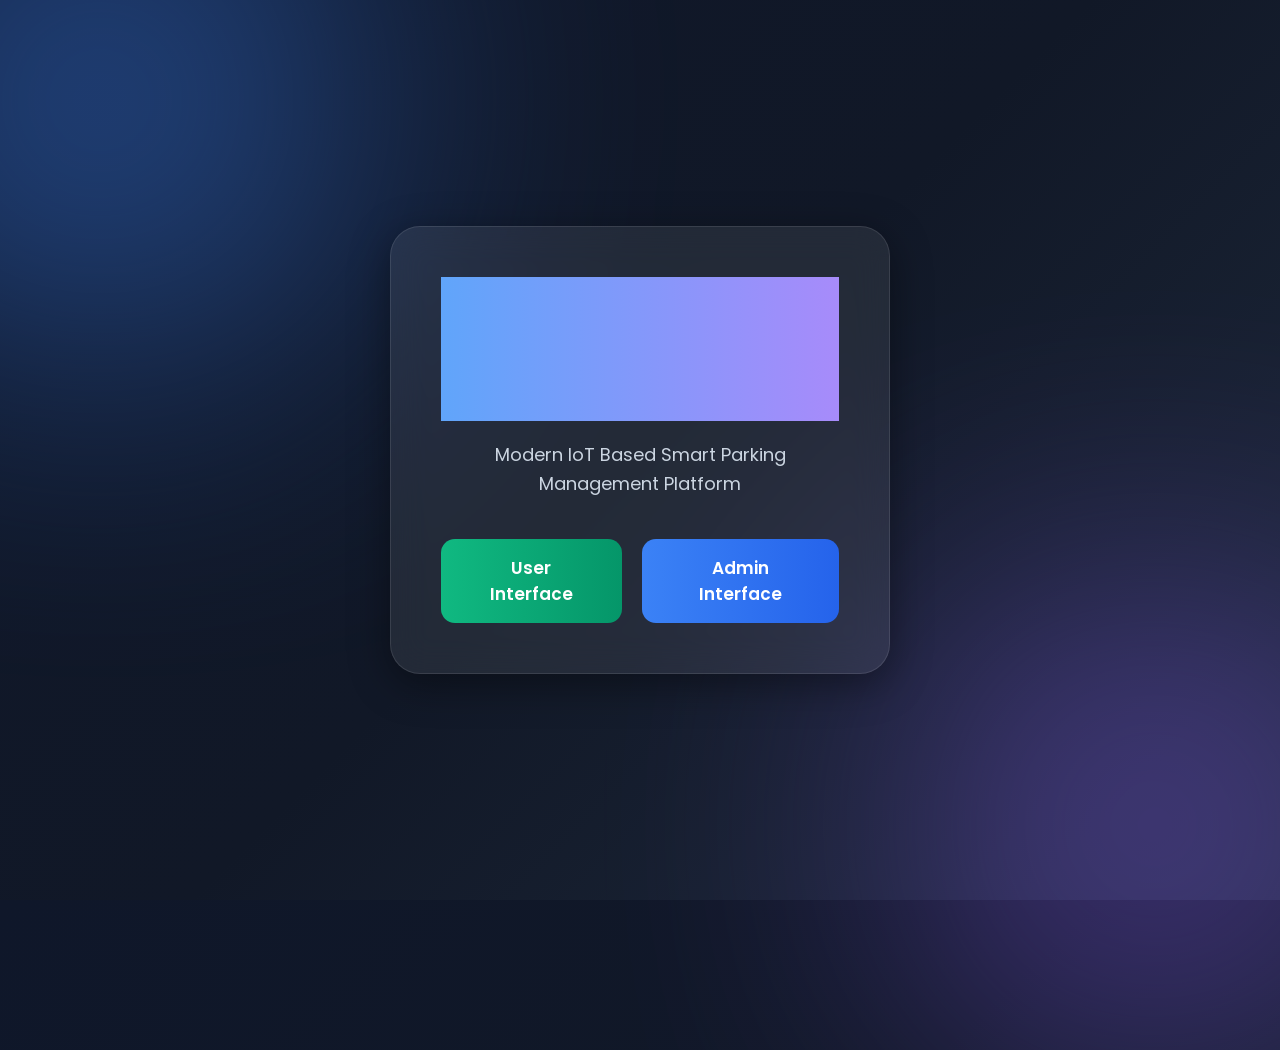
<file: index.html>
<!DOCTYPE html>
<html lang="en">
<head>
    <meta charset="UTF-8">
    <meta name="viewport" content="width=device-width, initial-scale=1.0">

    <title>Smart Parking System</title>

    <link rel="stylesheet" href="style.css">

    <link href="https://fonts.googleapis.com/css2?family=Poppins:wght@300;400;500;600;700&display=swap" rel="stylesheet">
</head>

<body>

<div class="landing-page">

    <div class="glass-card">

        <h1>🚗 Smart Parking System</h1>

        <p>
            Modern IoT Based Smart Parking Management Platform
        </p>

        <div class="button-group">

            <a href="user.html" class="btn user-btn">
                User Interface
            </a>

            <a href="admin.html" class="btn admin-btn">
                Admin Interface
            </a>

        </div>

    </div>

</div>

</body>
</html>
</file>
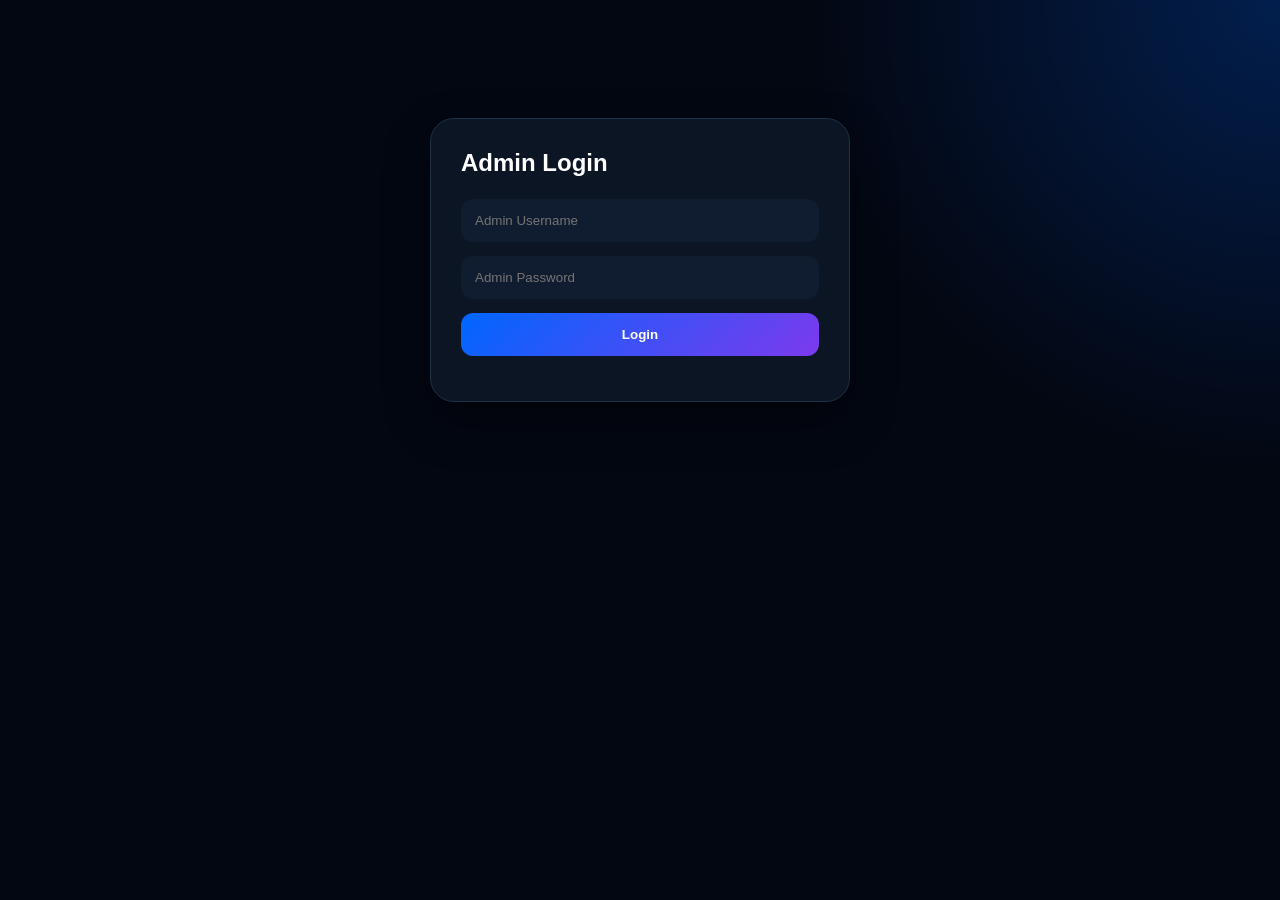
<file: admin.html>
<!DOCTYPE html>
<html lang="en">
<head>
  <meta charset="UTF-8">
  <title>Smart Parking Admin</title>
  <link rel="stylesheet" href="admin.css">
</head>

<body>

<section id="adminLoginBox" class="admin-login-card">
  <h2>Admin Login</h2>

  <input id="adminUsername" placeholder="Admin Username">
  <input id="adminPassword" type="password" placeholder="Admin Password">

  <button onclick="adminLogin()">Login</button>

  <p id="adminLoginMessage"></p>
</section>

<section id="adminDashboard" style="display:none;">

  <header class="admin-header">
    <div>
      <h1>Smart Parking Admin Dashboard</h1>
      <p>Manage slots, vehicles, bookings, revenue and parking price</p>
    </div>

    <button onclick="adminLogout()">Logout</button>
  </header>
  <div id="arrivalAlert" class="arrival-alert"></div>
  <section class="stats">
    <div class="stat">
      <span>Total Slots</span>
      <h2 id="totalSlots">0</h2>
    </div>

    <div class="stat green">
      <span>Available Slots</span>
      <h2 id="availableSlots">0</h2>
    </div>

    <div class="stat red">
      <span>Occupied Slots</span>
      <h2 id="occupiedSlots">0</h2>
    </div>

    <div class="stat orange">
      <span>Total Revenue</span>
      <h2 id="totalRevenue">₹0</h2>
    </div>
  </section>

  <section class="settings-card">
    <h2>Parking Settings</h2>
    <p>Admin can update number of slots and price per hour</p>
    
    <div class="settings-grid">
      <input type="number" id="adminTotalSlots" placeholder="Total Slots">
      <input type="number" id="adminPrice" placeholder="Price Per Hour ₹">

      <button onclick="saveParkingSettings()">Save Settings</button>
    </div>

    <p id="settingsMessage"></p>
  </section>

  <section class="slots-card">
    <h2>Live Parking Slots</h2>

    <div id="slotGrid" class="slot-grid"></div>
  </section>

  <section class="table-card">
    <div class="table-header">
      <h2>Vehicle Logs</h2>
      <input id="searchInput" onkeyup="filterTable()" placeholder="Search vehicle...">
    </div>

    <table>
      <thead>
        <tr>
          <th>ID</th>
          <th>Vehicle</th>
          <th>Owner</th>
          <th>Slot</th>
          <th>Entry</th>
          <th>Exit</th>
          <th>Fee</th>
          <th>Fine</th>
          <th>Status</th>
        </tr>
      </thead>

      <tbody id="vehicleTable"></tbody>
    </table>
  </section>

</section>

<script src="admin.js"></script>
</body>
</html>
</file>
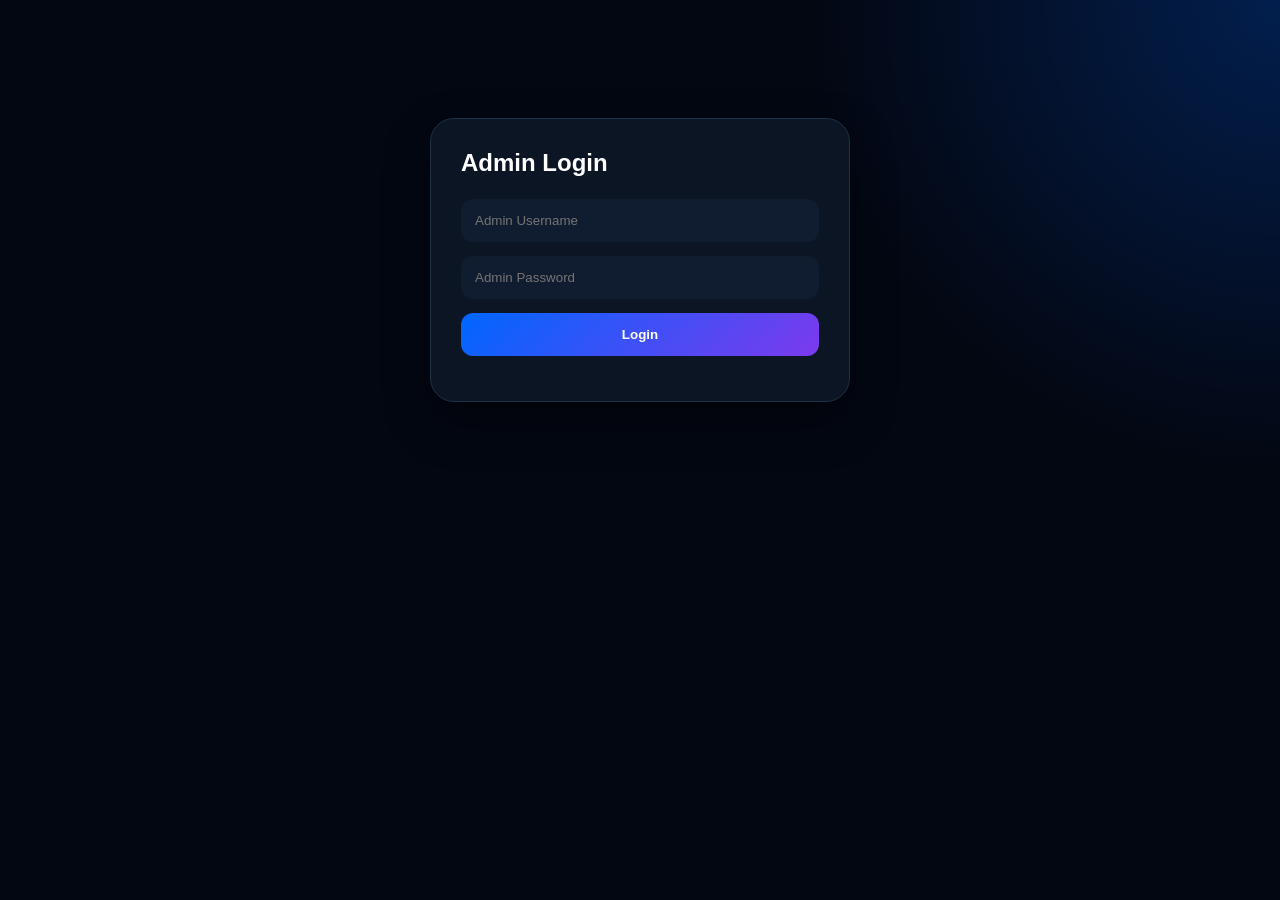
<file: frontend/admin.html>
<!DOCTYPE html>
<html lang="en">
<head>
  <meta charset="UTF-8">
  <title>Smart Parking Admin</title>
  <link rel="stylesheet" href="admin.css">
</head>

<body>

<section id="adminLoginBox" class="admin-login-card">
  <h2>Admin Login</h2>

  <input id="adminUsername" placeholder="Admin Username">
  <input id="adminPassword" type="password" placeholder="Admin Password">

  <button onclick="adminLogin()">Login</button>

  <p id="adminLoginMessage"></p>
</section>

<section id="adminDashboard" style="display:none;">

  <header class="admin-header">
    <div>
      <h1>Smart Parking Admin Dashboard</h1>
      <p>Manage slots, vehicles, bookings, revenue and parking price</p>
    </div>

    <button onclick="adminLogout()">Logout</button>
  </header>
  <div id="arrivalAlert" class="arrival-alert"></div>
  <section class="stats">
    <div class="stat">
      <span>Total Slots</span>
      <h2 id="totalSlots">0</h2>
    </div>

    <div class="stat green">
      <span>Available Slots</span>
      <h2 id="availableSlots">0</h2>
    </div>

    <div class="stat red">
      <span>Occupied Slots</span>
      <h2 id="occupiedSlots">0</h2>
    </div>

    <div class="stat orange">
      <span>Total Revenue</span>
      <h2 id="totalRevenue">₹0</h2>
    </div>
  </section>

  <section class="settings-card">
    <h2>Parking Settings</h2>
    <p>Admin can update number of slots and price per hour</p>
    
    <div class="settings-grid">
      <input type="number" id="adminTotalSlots" placeholder="Total Slots">
      <input type="number" id="adminPrice" placeholder="Price Per Hour ₹">

      <button onclick="saveParkingSettings()">Save Settings</button>
    </div>

    <p id="settingsMessage"></p>
  </section>

  <section class="slots-card">
    <h2>Live Parking Slots</h2>

    <div id="slotGrid" class="slot-grid"></div>
  </section>

  <section class="table-card">
    <div class="table-header">
      <h2>Vehicle Logs</h2>
      <input id="searchInput" onkeyup="filterTable()" placeholder="Search vehicle...">
    </div>

    <table>
      <thead>
        <tr>
          <th>ID</th>
          <th>Vehicle</th>
          <th>Owner</th>
          <th>Slot</th>
          <th>Entry</th>
          <th>Exit</th>
          <th>Fee</th>
          <th>Fine</th>
          <th>Status</th>
        </tr>
      </thead>

      <tbody id="vehicleTable"></tbody>
    </table>
  </section>

</section>

<script src="admin.js"></script>
</body>
</html>
</file>
<file: style.css>
@import url('https://fonts.googleapis.com/css2?family=Poppins:wght@300;400;500;600;700&display=swap');

*{
    margin:0;
    padding:0;
    box-sizing:border-box;
    font-family:'Poppins',sans-serif;
}

body{
    min-height:100vh;
    overflow:hidden;
    background:
    linear-gradient(135deg,#0f172a,#111827,#1e293b);
}

/* ANIMATED BACKGROUND */

body::before{
    content:'';
    position:absolute;
    width:500px;
    height:500px;
    background:#3b82f6;
    border-radius:50%;
    top:-150px;
    left:-150px;
    filter:blur(140px);
    opacity:0.5;
}

body::after{
    content:'';
    position:absolute;
    width:450px;
    height:450px;
    background:#8b5cf6;
    border-radius:50%;
    bottom:-150px;
    right:-100px;
    filter:blur(140px);
    opacity:0.5;
}

/* MAIN */

.landing-page{
    width:100%;
    height:100vh;
    display:flex;
    justify-content:center;
    align-items:center;
    position:relative;
    z-index:1;
}

.glass-card{
    width:500px;
    padding:50px;
    border-radius:30px;
    background:rgba(255,255,255,0.08);
    border:1px solid rgba(255,255,255,0.1);
    backdrop-filter:blur(18px);
    text-align:center;
    color:white;
    box-shadow:0 10px 40px rgba(0,0,0,0.4);
    animation:float 4s ease-in-out infinite;
}

@keyframes float{
    0%{
        transform:translateY(0px);
    }
    50%{
        transform:translateY(-10px);
    }
    100%{
        transform:translateY(0px);
    }
}

.glass-card h1{
    font-size:48px;
    margin-bottom:20px;
    background:linear-gradient(to right,#60a5fa,#a78bfa);
    
    -webkit-text-fill-color:transparent;
}

.glass-card p{
    color:#cbd5e1;
    font-size:18px;
    margin-bottom:40px;
    line-height:1.6;
}

.button-group{
    display:flex;
    gap:20px;
    justify-content:center;
}

.btn{
    text-decoration:none;
    padding:16px 30px;
    border-radius:14px;
    font-size:17px;
    font-weight:600;
    color:white;
    transition:0.3s;
}

.user-btn{
    background:linear-gradient(to right,#10b981,#059669);
}

.admin-btn{
    background:linear-gradient(to right,#3b82f6,#2563eb);
}

.btn:hover{
    transform:translateY(-5px) scale(1.03);
    box-shadow:0 10px 25px rgba(255,255,255,0.15);
}

@media(max-width:600px){

    .glass-card{
        width:90%;
        padding:35px;
    }

    .glass-card h1{
        font-size:34px;
    }

    .button-group{
        flex-direction:column;
    }
}
</file>
<file: admin.css>
*{
  margin:0;
  padding:0;
  box-sizing:border-box;
  font-family:Segoe UI, sans-serif;
}

body{
  min-height:100vh;
  background:
    radial-gradient(circle at top right, rgba(0,102,255,.25), transparent 30%),
    #030712;
  color:white;
  padding:28px;
}

.admin-login-card{
  max-width:420px;
  margin:90px auto;
  background:#0b1524;
  border:1px solid #1f3146;
  border-radius:24px;
  padding:30px;
  color:white;
  box-shadow:0 20px 45px rgba(0,0,0,.4);
}

.admin-login-card h2{
  margin-bottom:22px;
}

.admin-login-card input{
  width:100%;
  padding:14px;
  margin-bottom:14px;
  border:none;
  border-radius:12px;
  background:#101c30;
  color:white;
}

.admin-login-card button{
  width:100%;
  padding:14px;
  border:none;
  border-radius:12px;
  background:linear-gradient(135deg,#0066ff,#7c3aed);
  color:white;
  font-weight:800;
  cursor:pointer;
}

#adminLoginMessage,
#settingsMessage{
  color:#facc15;
  text-align:center;
  margin-top:15px;
  font-weight:800;
}

.admin-header{
  display:flex;
  justify-content:space-between;
  align-items:center;
  margin-bottom:28px;
}

.admin-header h1{
  font-size:34px;
}

.admin-header p{
  color:#94a3b8;
  margin-top:6px;
}

.admin-header button{
  border:none;
  padding:12px 20px;
  border-radius:12px;
  background:#ef4444;
  color:white;
  font-weight:800;
  cursor:pointer;
}

.stats{
  display:grid;
  grid-template-columns:repeat(auto-fit,minmax(220px,1fr));
  gap:16px;
  margin-bottom:24px;
}

.stat{
  background:#0b1524;
  border:1px solid #1f3146;
  border-radius:18px;
  padding:22px;
}

.stat span{
  color:#cbd5e1;
}

.stat h2{
  font-size:38px;
  margin-top:8px;
}

.green h2{
  color:#22c55e;
}

.red h2{
  color:#ef4444;
}

.orange h2{
  color:#f59e0b;
}

.settings-card,
.slots-card,
.table-card{
  background:#0b1524;
  border:1px solid #1f3146;
  border-radius:22px;
  padding:24px;
  margin-bottom:24px;
  box-shadow:0 18px 40px rgba(0,0,0,.35);
}

.settings-card h2,
.slots-card h2,
.table-card h2{
  margin-bottom:10px;
}

.settings-card p{
  color:#94a3b8;
  margin-bottom:18px;
}

.settings-grid{
  display:grid;
  grid-template-columns:repeat(auto-fit,minmax(220px,1fr));
  gap:14px;
}

.settings-grid input,
.table-header input{
  padding:14px;
  border:none;
  border-radius:12px;
  background:#101c30;
  color:white;
  outline:none;
}

.settings-grid button{
  border:none;
  border-radius:12px;
  background:linear-gradient(135deg,#0066ff,#7c3aed);
  color:white;
  font-weight:800;
  cursor:pointer;
}

.slot-grid{
  display:grid;
  grid-template-columns:repeat(auto-fit,minmax(150px,1fr));
  gap:16px;
  margin-top:18px;
}

.slot{
  min-height:140px;
  border-radius:18px;
  border:2px solid #22c55e;
  background:rgba(34,197,94,.12);
  display:flex;
  align-items:center;
  justify-content:center;
  flex-direction:column;
  font-weight:900;
  box-shadow:0 15px 30px rgba(0,0,0,.35);
}

.slot.occupied{
  border-color:#ef4444;
  background:rgba(239,68,68,.16);
}

.slot.booked{
  border-color:#f59e0b;
  background:rgba(245,158,11,.18);
}

.table-header{
  display:flex;
  justify-content:space-between;
  align-items:center;
  gap:18px;
  margin-bottom:18px;
}

table{
  width:100%;
  border-collapse:collapse;
  overflow:hidden;
}

th,
td{
  padding:14px;
  border-bottom:1px solid #1f3146;
  text-align:left;
  color:#e5e7eb;
}

th{
  color:#93c5fd;
}

.badge{
  padding:6px 12px;
  border-radius:999px;
  font-size:13px;
  font-weight:800;
}

.badge.active{
  background:rgba(34,197,94,.15);
  color:#22c55e;
}

.badge.exited{
  background:rgba(239,68,68,.15);
  color:#ef4444;
}
.arrival-alert{
  display:none;
  background:linear-gradient(135deg,#facc15,#f97316);
  color:#111827;
  padding:16px 20px;
  border-radius:16px;
  font-weight:900;
  margin-bottom:18px;
  box-shadow:0 12px 30px rgba(0,0,0,.25);
}
</file>
<file: frontend/admin.css>
*{
  margin:0;
  padding:0;
  box-sizing:border-box;
  font-family:Segoe UI, sans-serif;
}

body{
  min-height:100vh;
  background:
    radial-gradient(circle at top right, rgba(0,102,255,.25), transparent 30%),
    #030712;
  color:white;
  padding:28px;
}

.admin-login-card{
  max-width:420px;
  margin:90px auto;
  background:#0b1524;
  border:1px solid #1f3146;
  border-radius:24px;
  padding:30px;
  color:white;
  box-shadow:0 20px 45px rgba(0,0,0,.4);
}

.admin-login-card h2{
  margin-bottom:22px;
}

.admin-login-card input{
  width:100%;
  padding:14px;
  margin-bottom:14px;
  border:none;
  border-radius:12px;
  background:#101c30;
  color:white;
}

.admin-login-card button{
  width:100%;
  padding:14px;
  border:none;
  border-radius:12px;
  background:linear-gradient(135deg,#0066ff,#7c3aed);
  color:white;
  font-weight:800;
  cursor:pointer;
}

#adminLoginMessage,
#settingsMessage{
  color:#facc15;
  text-align:center;
  margin-top:15px;
  font-weight:800;
}

.admin-header{
  display:flex;
  justify-content:space-between;
  align-items:center;
  margin-bottom:28px;
}

.admin-header h1{
  font-size:34px;
}

.admin-header p{
  color:#94a3b8;
  margin-top:6px;
}

.admin-header button{
  border:none;
  padding:12px 20px;
  border-radius:12px;
  background:#ef4444;
  color:white;
  font-weight:800;
  cursor:pointer;
}

.stats{
  display:grid;
  grid-template-columns:repeat(auto-fit,minmax(220px,1fr));
  gap:16px;
  margin-bottom:24px;
}

.stat{
  background:#0b1524;
  border:1px solid #1f3146;
  border-radius:18px;
  padding:22px;
}

.stat span{
  color:#cbd5e1;
}

.stat h2{
  font-size:38px;
  margin-top:8px;
}

.green h2{
  color:#22c55e;
}

.red h2{
  color:#ef4444;
}

.orange h2{
  color:#f59e0b;
}

.settings-card,
.slots-card,
.table-card{
  background:#0b1524;
  border:1px solid #1f3146;
  border-radius:22px;
  padding:24px;
  margin-bottom:24px;
  box-shadow:0 18px 40px rgba(0,0,0,.35);
}

.settings-card h2,
.slots-card h2,
.table-card h2{
  margin-bottom:10px;
}

.settings-card p{
  color:#94a3b8;
  margin-bottom:18px;
}

.settings-grid{
  display:grid;
  grid-template-columns:repeat(auto-fit,minmax(220px,1fr));
  gap:14px;
}

.settings-grid input,
.table-header input{
  padding:14px;
  border:none;
  border-radius:12px;
  background:#101c30;
  color:white;
  outline:none;
}

.settings-grid button{
  border:none;
  border-radius:12px;
  background:linear-gradient(135deg,#0066ff,#7c3aed);
  color:white;
  font-weight:800;
  cursor:pointer;
}

.slot-grid{
  display:grid;
  grid-template-columns:repeat(auto-fit,minmax(150px,1fr));
  gap:16px;
  margin-top:18px;
}

.slot{
  min-height:140px;
  border-radius:18px;
  border:2px solid #22c55e;
  background:rgba(34,197,94,.12);
  display:flex;
  align-items:center;
  justify-content:center;
  flex-direction:column;
  font-weight:900;
  box-shadow:0 15px 30px rgba(0,0,0,.35);
}

.slot.occupied{
  border-color:#ef4444;
  background:rgba(239,68,68,.16);
}

.slot.booked{
  border-color:#f59e0b;
  background:rgba(245,158,11,.18);
}

.table-header{
  display:flex;
  justify-content:space-between;
  align-items:center;
  gap:18px;
  margin-bottom:18px;
}

table{
  width:100%;
  border-collapse:collapse;
  overflow:hidden;
}

th,
td{
  padding:14px;
  border-bottom:1px solid #1f3146;
  text-align:left;
  color:#e5e7eb;
}

th{
  color:#93c5fd;
}

.badge{
  padding:6px 12px;
  border-radius:999px;
  font-size:13px;
  font-weight:800;
}

.badge.active{
  background:rgba(34,197,94,.15);
  color:#22c55e;
}

.badge.exited{
  background:rgba(239,68,68,.15);
  color:#ef4444;
}
.arrival-alert{
  display:none;
  background:linear-gradient(135deg,#facc15,#f97316);
  color:#111827;
  padding:16px 20px;
  border-radius:16px;
  font-weight:900;
  margin-bottom:18px;
  box-shadow:0 12px 30px rgba(0,0,0,.25);
}
</file>
